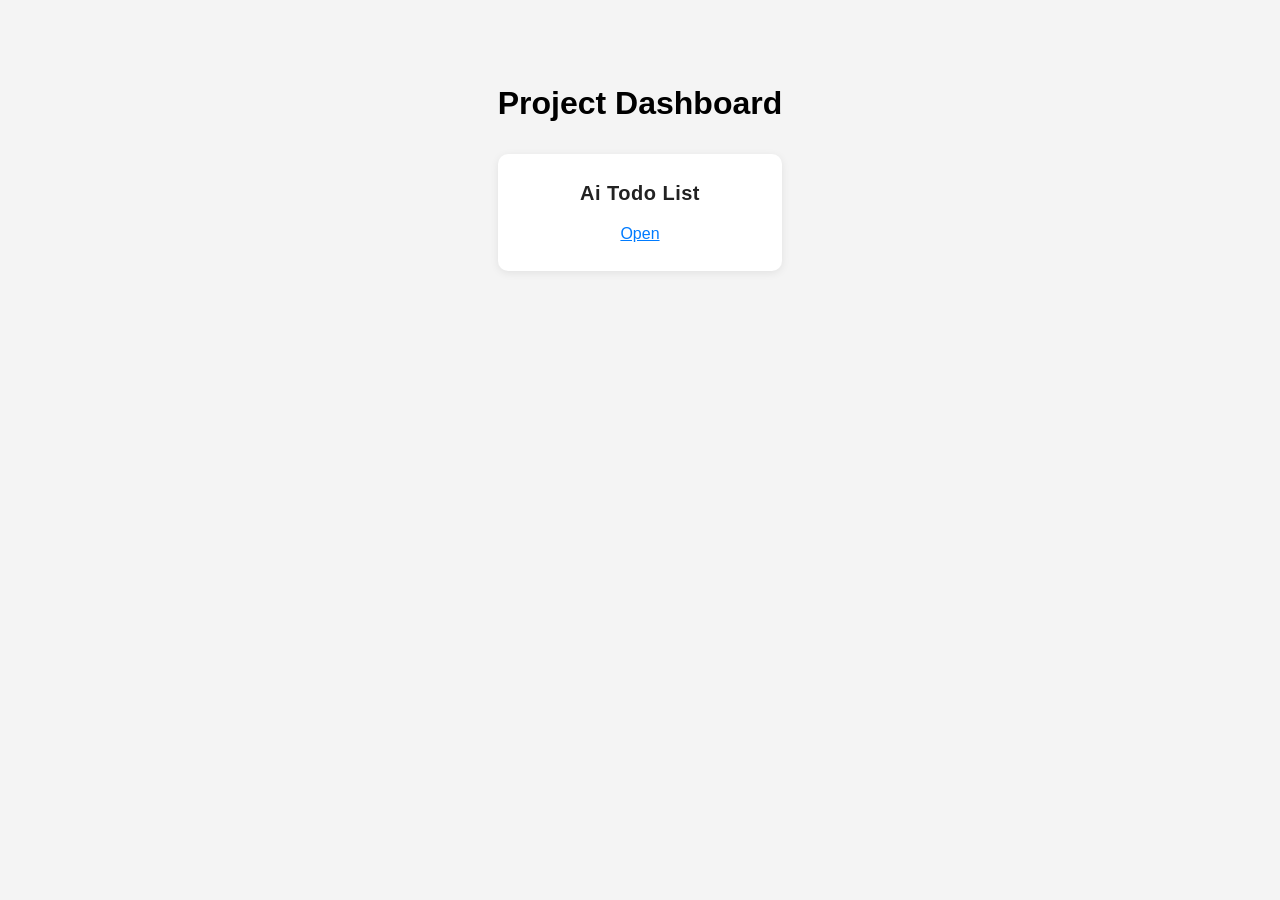
<file: index.htm>
<!DOCTYPE html>
<html lang="en">
<head>
  <meta charset="UTF-8">
  <meta name="viewport" content="width=device-width, initial-scale=1.0">
  <title>Project Dashboard</title>
  <style>
    body { font-family: Arial, sans-serif; background: #f4f4f4; margin: 0; padding: 0; }
    .dashboard-container { max-width: 700px; margin: 40px auto; padding: 24px; }
    h1 { text-align: center; margin-bottom: 32px; }
    .card-list { display: flex; flex-wrap: wrap; gap: 24px; justify-content: center; }
    .card {
      background: #fff;
      border-radius: 10px;
      box-shadow: 0 2px 8px rgba(0,0,0,0.08);
      padding: 28px 32px;
      min-width: 220px;
      max-width: 260px;
      text-align: center;
      transition: box-shadow 0.2s;
      text-decoration: none;
      color: #222;
      display: flex;
      flex-direction: column;
      align-items: center;
    }
    .card:hover {
      box-shadow: 0 4px 16px rgba(0,123,255,0.18);
      color: #007bff;
    }
    .card-title {
      font-size: 1.25em;
      font-weight: bold;
      margin-bottom: 12px;
      letter-spacing: 0.5px;
    }
    .card-link {
      color: #007bff;
      text-decoration: underline;
      font-size: 1em;
      margin-top: 8px;
    }
  </style>
</head>
<body>
  <div class="dashboard-container">
    <h1>Project Dashboard</h1>
    <div class="card-list">
      <a class="card" href="ai-todo-list/index.htm">
        <div class="card-title">Ai Todo List</div>
        <div class="card-link">Open</div>
      </a>
    </div>
  </div>
</body>
</html>
</file>
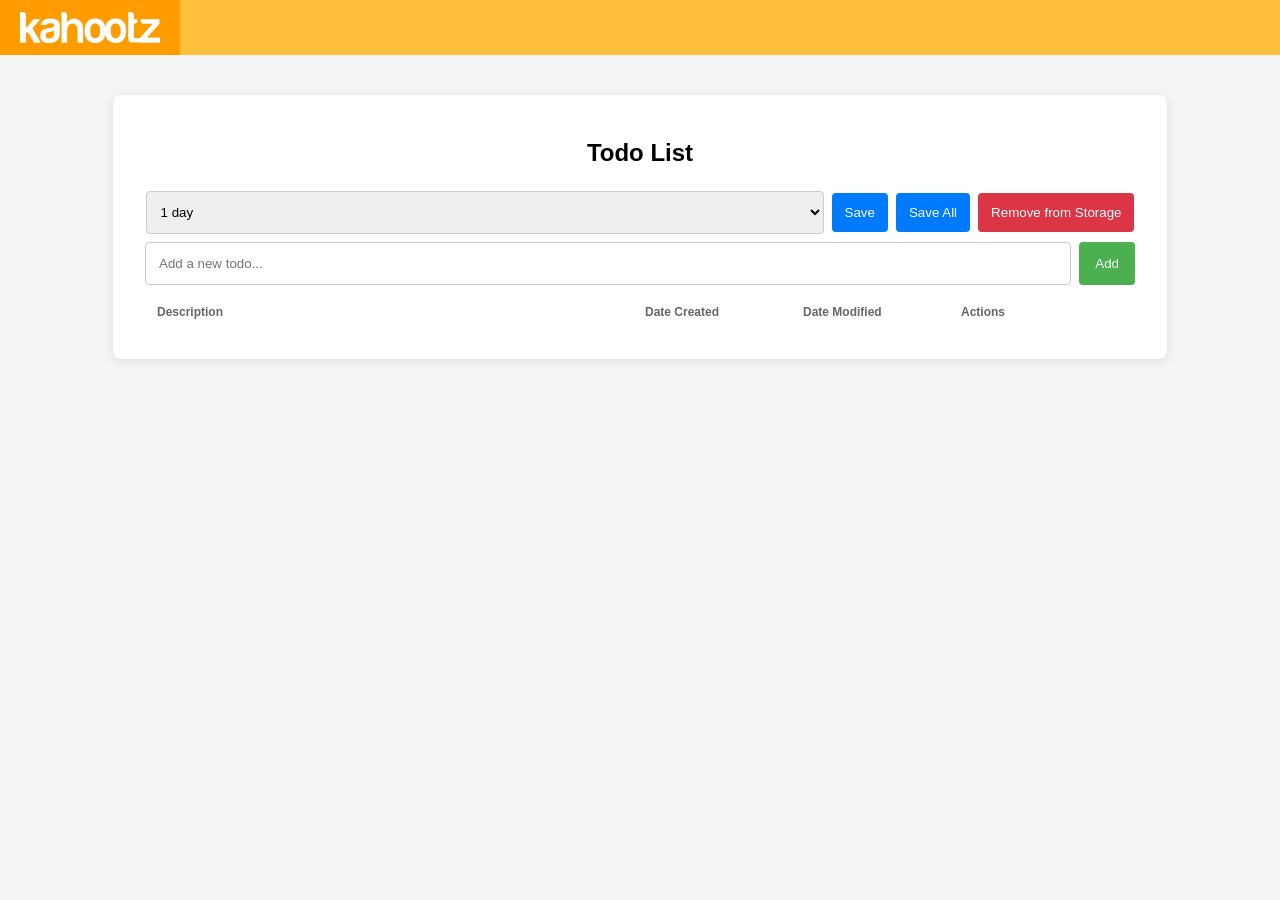
<file: ai-todo-list/index.htm>
<!DOCTYPE html>
<html lang="en">

<head>
	<meta charset="UTF-8">
	<meta name="viewport" content="width=device-width, initial-scale=1.0">
	<title>Todo List App</title>
	<link rel="stylesheet" href="assets/css/kahootz.css?v=20260306-2">
	<link rel="stylesheet" href="assets/css/styles.css?v=20260306-2">
	<link href="https://stackpath.bootstrapcdn.com/font-awesome/4.7.0/css/font-awesome.min.css" rel="stylesheet"
		integrity="sha384-wvfXpqpZZVQGK6TAh5PVlGOfQNHSoD2xbE+QkPxCAFlNEevoEH3Sl0sibVcOQVnN" crossorigin="anonymous">
	<script src="TweenMax.min.js" data-manual></script>
</head>

<body>
	<div id="id_topBar">
		<div class="in_headerOuter">
			<div class="in_headerInner in_pageWidth">
				<a id="ppuLogo" href="/system/userhome" aria-label="User homepage" rel="nofollow"></a>
			</div>
		</div>
		<div class="in_topBarOuter">
			<div class="in_topBarInner in_pageWidth"></div>
		</div>
	</div>
	<div class="container">
		<h2>Todo List</h2>
		<div class="storage-controls">
			<select id="storage-duration">
				<option value="1">1 day</option>
				<option value="7">7 days</option>
				<option value="30">30 days</option>
				<option value="90">90 days</option>
			</select>
			<button id="save-btn" type="button">Save</button>
			<button id="save-all-btn" type="button">Save All</button>
			<button id="remove-btn" type="button" class="remove-btn">Remove from Storage</button>
		</div>
		<form id="todo-form">
			<input type="text" id="todo-input" maxlength="200" placeholder="Add a new todo..." required />
			<button type="submit" id="add-btn">Add</button>
		</form>
		<div class="todo-header">
			<span>Description</span>
			<span>Date Created</span>
			<span>Date Modified</span>
			<span>Actions</span>
		</div>
		<ul id="todo-list"></ul>
	</div>
	<div id="name-modal-overlay" class="modal-overlay" aria-hidden="true">
		<div class="modal-panel" role="dialog" aria-modal="true" aria-labelledby="name-modal-title">
			<button id="name-modal-close" type="button" class="modal-close" aria-label="Close">✕</button>
			<h3 id="name-modal-title">Description</h3>
			<div id="name-modal-content" class="modal-content"></div>
		</div>
	</div>
	<script src="app.js?v=20260306-4"></script>
</body>

</html>
</file>
<file: ai-todo-list/assets/css/kahootz.css>
#id_topBar {
    color: #333;
    -webkit-font-smoothing: antialiased;
    margin: 0;
    padding: 0;
    border: 0;
    font: inherit;
    vertical-align: baseline;
    box-sizing: inherit;
    width: 100%;
    top: 0;
    left: 0;
    position: fixed;
    z-index: 9;
    height: 55px;
}

.in_headerOuter {
    color: #333;
    -webkit-font-smoothing: antialiased;
    margin: 0;
    padding: 0;
    border: 0;
    font: inherit;
    vertical-align: baseline;
    box-sizing: inherit;
    background: #fff;
}

.in_headerInner.in_pageWidth {
    color: #333;
    -webkit-font-smoothing: antialiased;
    padding: 0;
    border: 0;
    font: inherit;
    vertical-align: baseline;
    box-sizing: inherit;
    margin: 0 auto;
    min-width: 320px;
    max-width: 1400px;
    background: #fff;
}

#ppuLogo {
    -webkit-font-smoothing: antialiased;
    padding: 0;
    border: 0;
    font: inherit;
    vertical-align: baseline;
    box-sizing: inherit;
    color: #435ca5;
    text-decoration: none;
    background: #ff9d00 url(../images/logowhite140.png) no-repeat scroll 20px center;
    float: left;
    height: 55px;
    margin: 0;
    width: 180px;
}

.in_topBarOuter {
    color: #333;
    -webkit-font-smoothing: antialiased;
    margin: 0;
    padding: 0;
    border: 0;
    font: inherit;
    vertical-align: baseline;
    box-sizing: inherit;
    background: #ffc13c;
}

.in_topBarInner.in_pageWidth {
    color: #333;
    -webkit-font-smoothing: antialiased;
    padding: 0;
    border: 0;
    font: inherit;
    vertical-align: baseline;
    box-sizing: inherit;
    margin: 0 auto;
    min-width: 320px;
    max-width: 1400px;
    background: #ffc13c;
    border-left: 0;
    border-right: 0;
}

.in_topBarInner:after {
    content: "";
    visibility: hidden;
    display: block;
    height: 0;
    clear: both;
}

/* media queries */

/* smart phones */

@media only screen and (min-width: 320px) and (max-width: 480px) {


    #ppuLogo {
        float: left;
        height: 55px;
        margin: 0;
        background-image: url(../images/logowhitemobile.png);
        background-position: center center;
        width: 48px;
    }

}
</file>
<file: ai-todo-list/assets/css/styles.css>
:root {
 	--container-width-desktop: 990px;
 	--container-width-mobile: 100%;
 	--storage-controls-width-desktop: 678px;
 	--storage-controls-width-mobile: 100%;
 	--todo-name-col-width-desktop: 480px;
 	--todo-actions-col-width-desktop: 170px;
 }

 body {
 	font-family: Arial, sans-serif;
 	background: #f4f4f4;
 	margin: 0;
 	padding: 0;
	overflow-x: hidden;
 }

 .container {
 	max-width: var(--container-width-desktop);
 	margin: 95px auto 20px;
 	background: #fff;
 	padding: 24px 32px 32px 32px;
 	border-radius: 8px;
 	box-shadow: 0 2px 8px rgba(0, 0, 0, 0.1);
 }

 h2 {
 	text-align: center;
 	margin-bottom: 24px;
 }

 .storage-controls {
 	display: flex;
 	gap: 8px;
 	margin: 16px 0 8px 0;
 	justify-content: center;
 	align-items: center;
 	width: 100%;
 	box-sizing: border-box;
 }

 .storage-controls select {
 	flex: 0 0 var(--storage-controls-width-desktop);
 	min-width: 0;
 	padding: 12px 10px;
 	border-radius: 4px;
 	border: 1px solid #ccc;
 }

 .storage-controls button {
 	flex: 0 0 auto;
 	padding: 12px 13px;
 	border-radius: 4px;
 	border: 1px solid #ccc;
 	background: #007bff;
 	color: #fff;
 	border: none;
 	cursor: pointer;
 }

 .storage-controls button:hover {
 	background: #0056b3;
 }

 .storage-controls .remove-btn {
 	background: #dc3545;
 }

 .storage-controls .remove-btn:hover {
 	background: #a71d2a;
 }

 @media (min-width: 0px) {

 	.storage-controls,
 	#todo-form {
 		width: 100%;
 	}
 }

 #todo-form {
 	display: flex;
 	gap: 8px;
 	margin-bottom: 20px;
 }

 #todo-input {
 	flex: 1;
 	padding: 13px;
 	border: 1px solid #ccc;
 	border-radius: 4px;
 }

 #add-btn {
 	padding: 8px 16px;
 	border: none;
 	background: #4caf50;
 	color: #fff;
 	border-radius: 4px;
 	cursor: pointer;
 }

 #add-btn:hover {
 	background: #0056b3;
 }

 .todo-header {
 	display: grid;
 	grid-template-columns: var(--todo-name-col-width-desktop) 150px 150px var(--todo-actions-col-width-desktop);
 	gap: 8px;
 	padding: 0 12px;
 	margin-bottom: 8px;
 	font-size: 12px;
 	font-weight: bold;
 	color: #666;

 	span:nth-child(2),
 	span:nth-child(3) {
 		display: block;
 	}
 }

 ul {
 	list-style: none;
 	padding: 0;
 	margin: 0;
 }

 li {
 	display: grid;
 	grid-template-columns: var(--todo-name-col-width-desktop) 150px 150px var(--todo-actions-col-width-desktop);
 	gap: 8px;
 	align-items: center;
 	background: #f9f9f9;
 	margin-bottom: 8px;
 	padding: 17px 12px;
 	border-radius: 4px;

 	span:nth-child(2),
 	span:nth-child(3) {
 		display: block;
 	}
 }

 li.dragging {
 	opacity: 0.5;
 }

 li.drag-over {
 	border: 2px dashed #007bff;
 }

 .todo-text {
 	width: var(--todo-name-col-width-desktop);
 	overflow: hidden;
 	white-space: nowrap;
 	text-overflow: ellipsis;
 }

 .todo-date {
 	width: 150px;
 	font-size: 13px;
 	color: #666;
 }

 .todo-modified {
 	width: 150px;
 	font-size: 13px;
 	color: #666;
 }

 .actions {
 	width: var(--todo-actions-col-width-desktop);
 	display: flex;
 	justify-content: flex-end;
 }

 .actions button {
 	margin-left: 4px;
 	border: none;
 	background: none;
 	cursor: pointer;
 	font-size: 20px;
 }

 .actions button.edit {
 	color: #009688;
 }

 .actions button.delete {
 	color: #dc3545;
 }

 .actions button.up,
 .actions button.down {
 	color: #007bff;
 }

 .actions button:disabled {
 	color: #ccc;
 	cursor: not-allowed;
 }

 input.edit-input {
 	width: var(--todo-name-col-width-desktop);
 	box-sizing: border-box;
 	padding: 6px;
 	border: 1px solid #aaa;
 	border-radius: 4px;
 }

 .modal-overlay {
 	position: fixed;
 	inset: 0;
 	background: rgba(0, 0, 0, 0.6);
 	display: none;
 	align-items: center;
 	justify-content: center;
 	z-index: 1000;
 }

 .modal-overlay.open {
 	display: flex;
 }

 .modal-panel {
 	position: relative;
 	width: min(640px, calc(100% - 32px));
 	height: 300px;
 	background: #fff;
 	border-radius: 8px;
 	padding: 20px;
 	box-shadow: 0 8px 24px rgba(0, 0, 0, 0.25);
 }

 .modal-close {
 	position: absolute;
 	top: 8px;
 	right: 8px;
 	border: none;
 	background: none;
 	font-size: 20px;
 	line-height: 1;
 	cursor: pointer;
 	color: #666;
 }

 .modal-close:hover {
 	color: #111;
 }

 .modal-content {
 	margin-top: 12px;
 	color: #222;
 	word-break: break-word;
 	white-space: pre-wrap;
 }

 /* media queries */

 /* smart phones */

@media only screen and (min-width: 320px) and (max-width: 480px) {

 	.container {
 		max-width: var(--container-width-mobile);
 		border-radius: 0;
 		box-shadow: none;
 	}

 	.storage-controls select {
 		/* 1. Reset Safari's native styling */
 		-webkit-appearance: none;
 		-moz-appearance: none;
 		appearance: none;

 		flex: 1 1 auto;
 		/* Default: fill available space and shrink */
 		width: 100%;
 	}

 	.todo-header {
 		/* Mobile Default: Two columns (Description and Actions) */
 		grid-template-columns: 1fr auto;

 		/* Hide the dates on small screens */
 		span:nth-child(2),
 		span:nth-child(3) {
 			display: none;
 		}
 	}

 	li {
 		/* Mobile Default: Two columns (Description and Actions) */
 		/* grid-template-columns: 1fr auto; */
 		grid-template-columns: minmax(0, 1fr) auto;

 		/* Hide the dates on small screens */
 		/* span:nth-child(2),
 		span:nth-child(3) {
 			display: none;
 		} */
 		span.todo-date,
 		span.todo-modified {
 			display: none;
 		}
 	}

 	.actions {
 		/* REMOVE the fixed desktop width here */
 		width: auto;
 		display: flex;
 		justify-content: flex-end;
 		/* Add some space between buttons */
 		flex-shrink: 0;
 		/* Prevent buttons from squishing */
 	}

 	/*.edit-input {
 		width: 100%;
 		min-width: 0;
 		box-sizing: border-box;
 	}*/

 	.edit-input {
 		display: block;
 		/* Ensures it behaves as a block within the grid cell */
 		width: 100%;
 		/* Fill the 1fr space */
 		min-width: 0;
 		/* Allow it to shrink below its default 'size' */
 		max-width: 100%;
 		/* Hard boundary to the grid column */
 		box-sizing: border-box;

 		/* Optional: Match your previous padding/border */
 		padding: 8px;
 		border: 1px solid #ccc;
 		border-radius: 4px;
 	}

 	.modal-panel {
 		width: min(320px, calc(100% - 32px));
 	}

 }
</file>
